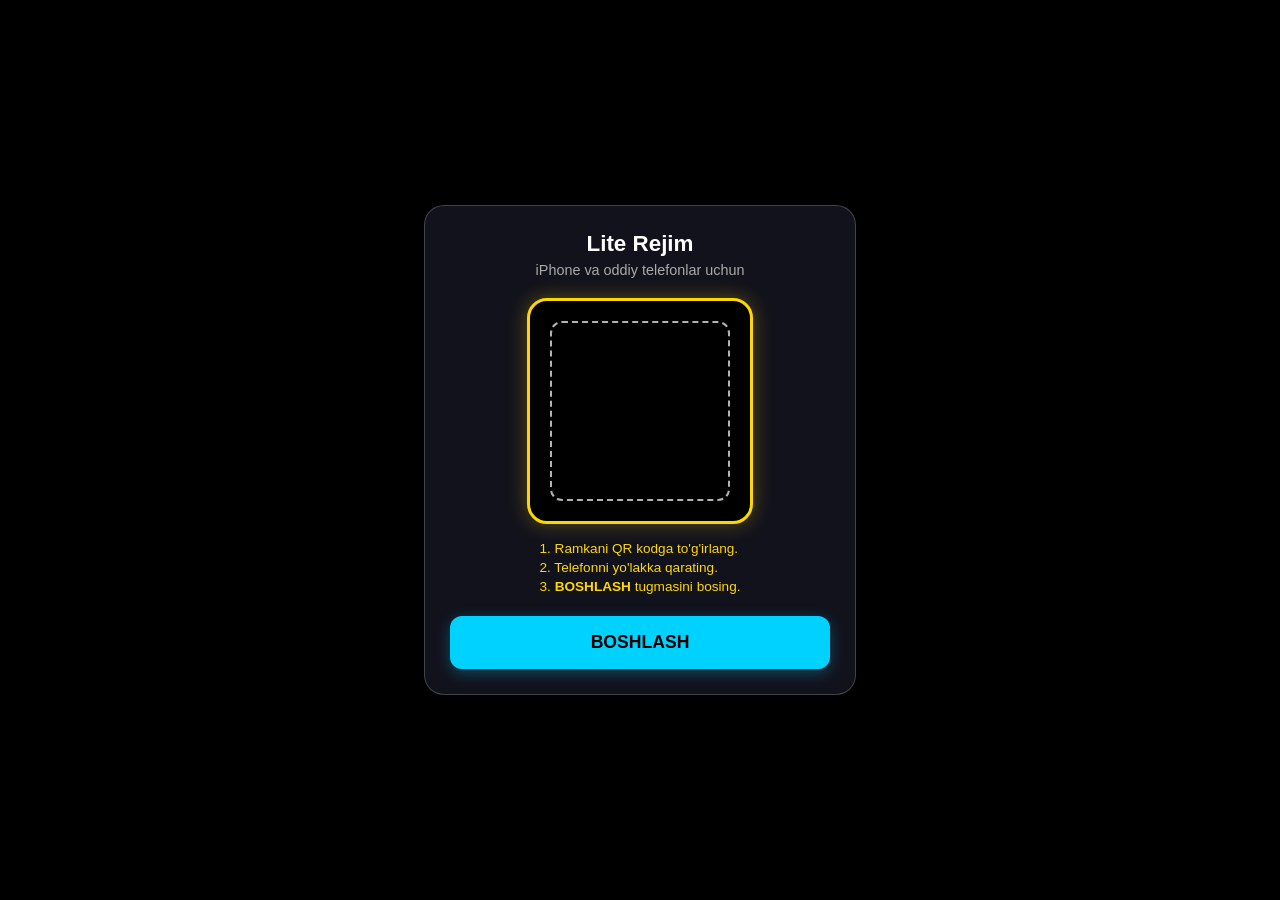
<file: index.html>
<!DOCTYPE html>
<html lang="uz">
<head>
    <meta charset="UTF-8">
    <meta name="viewport" content="width=device-width, initial-scale=1.0">
    <title>Yuklanmoqda...</title>
    <style>
        body { background: #0f172a; display: flex; flex-direction: column; justify-content: center; align-items: center; height: 100vh; font-family: sans-serif; color: white; margin: 0; overflow: hidden; }
        .spinner { width: 40px; height: 40px; border: 4px solid rgba(255,255,255,0.1); border-left-color: #00d2ff; border-radius: 50%; animation: spin 0.8s linear infinite; }
        @keyframes spin { 100% { transform: rotate(360deg); } }
        p { margin-top: 15px; color: #94a3b8; font-size: 0.9rem; }
    </style>
</head>
<body>

    <div class="spinner"></div>
    <p id="msg">Tizim aniqlanmoqda...</p>

    <script>
        const params = window.location.search;
        const msg = document.getElementById('msg');

        // Yo'naltirish funksiyasi
        function go(mode) {
            msg.innerText = (mode === 'ar' ? "Pro (AR)" : "Lite (3D)") + " rejimi yuklanmoqda...";
            // 500ms kutib turib keyin o'tadi (foydalanuvchi o'qishi uchun)
            setTimeout(() => {
                window.location.replace(mode + "/index.html" + params);
            }, 500);
        }

        async function checkSystem() {
            // 1. Agar iPhone/iPad bo'lsa -> Darhol Lite (Chunki iOSda WebXR hali to'liq stabil emas)
            const isIOS = /iPhone|iPad|iPod/i.test(navigator.userAgent);
            if (isIOS) {
                console.log("iOS aniqlandi -> Lite");
                go('lite');
                return;
            }

            // 2. WebXR (AR) tekshiruvi - Timeout bilan
            // Agar 2 soniya ichida javob kelmasa, Lite ga o'tib ketadi (Eski telefonlar qotib qolmasligi uchun)
            const arCheckPromise = new Promise(async (resolve) => {
                if ('xr' in navigator) {
                    try {
                        const supported = await navigator.xr.isSessionSupported('immersive-ar');
                        resolve(supported);
                    } catch (e) {
                        resolve(false);
                    }
                } else {
                    resolve(false);
                }
            });

            // 2 soniyalik taymer
            const timeoutPromise = new Promise((resolve) => {
                setTimeout(() => { resolve('timeout'); }, 2000);
            });

            try {
                // Poyga: Qaysi biri tezroq tugasa
                const result = await Promise.race([arCheckPromise, timeoutPromise]);

                if (result === true) {
                    // AR qo'llab-quvvatlaydi
                    go('ar');
                } else {
                    // Yo'q yoki vaqt tugadi (timeout)
                    console.log("AR yo'q yoki qotib qoldi -> Lite");
                    go('lite');
                }
            } catch (err) {
                // Har qanday kutilmagan xatoda Lite ga otamiz
                go('lite');
            }
        }

        checkSystem();
    </script>
</body>
</html>
</file>
